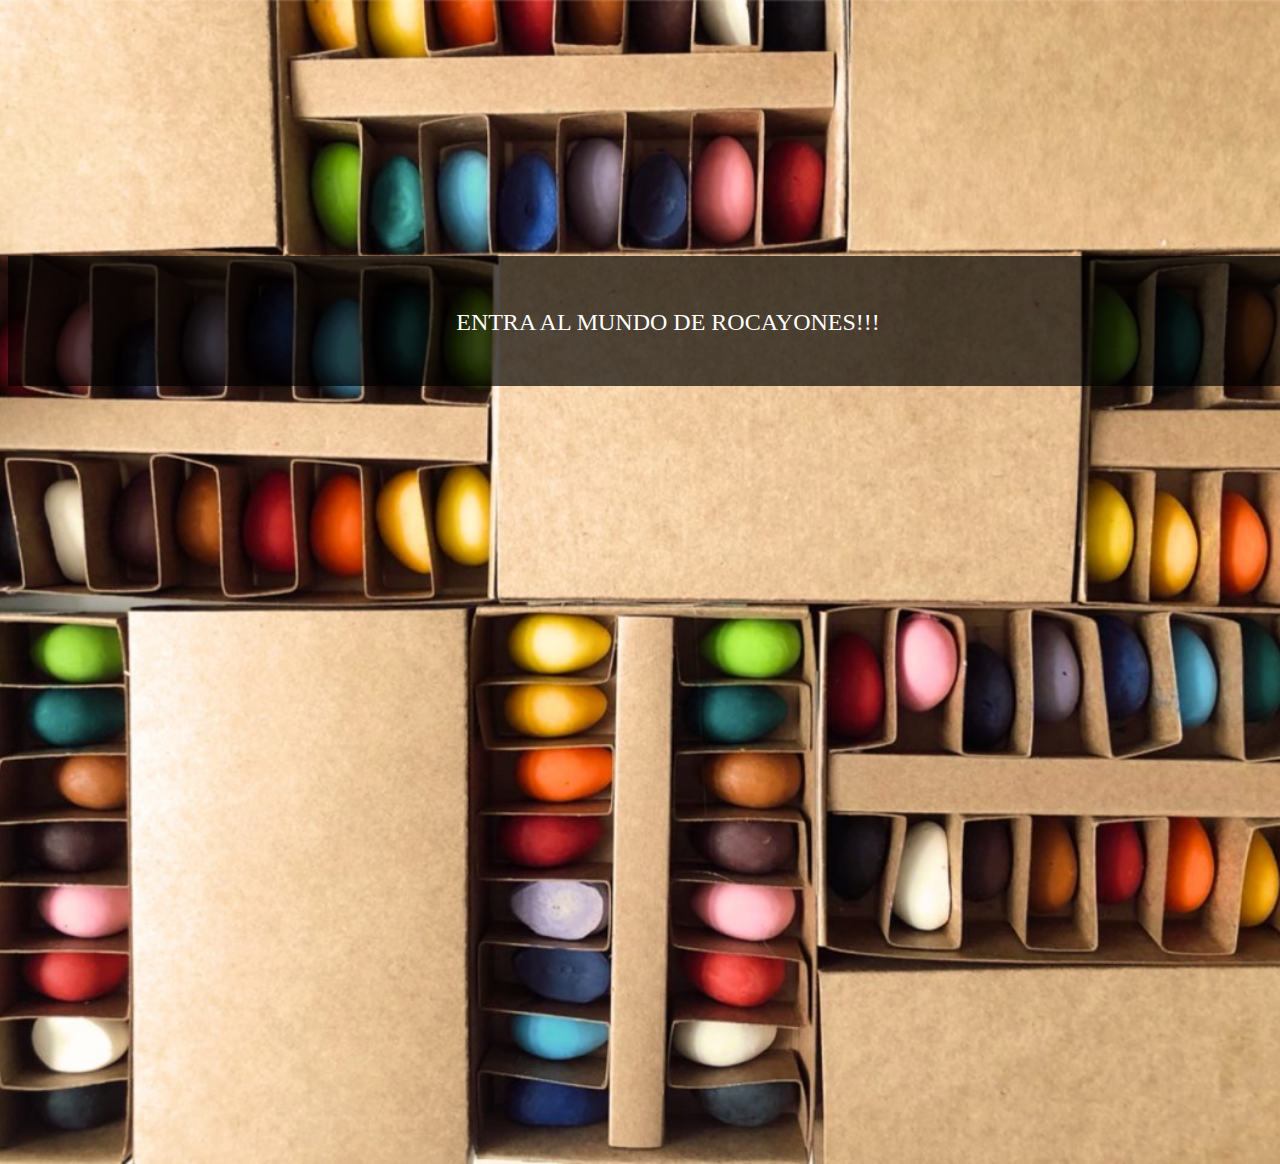
<file: index.html>
<!DOCTYPE html>
<html lang="es">

<head>
    <meta charset="UTF-8">
    <meta http-equiv="X-UA-Compatible" content="IE=edge">
    <meta name="viewport" content="width=device-width, initial-scale=1.0">
    <link rel="icon" type="image/x-icon" href="./ICON/ms-icon-310x310.png" />
    <meta name="description"
        content="Crayones Ecologicos de Cera de Soja, que ayuda a los niños a deasarrollar su agarre y su imaginacion, cuidando el planeta">


    <link href="https://cdn.jsdelivr.net/npm/bootstrap@5.0.0-beta3/dist/css/bootstrap.min.css" rel="stylesheet"
        integrity="sha384-eOJMYsd53ii+scO/bJGFsiCZc+5NDVN2yr8+0RDqr0Ql0h+rP48ckxlpbzKgwra6" crossorigin="anonymous">
    <script src="https://cdn.jsdelivr.net/npm/bootstrap@5.0.0-beta3/dist/js/bootstrap.bundle.min.js"
        integrity="sha384-JEW9xMcG8R+pH31jmWH6WWP0WintQrMb4s7ZOdauHnUtxwoG2vI5DkLtS3qm9Ekf" crossorigin="anonymous">
    </script>
    <script src="https://cdn.jsdelivr.net/npm/@popperjs/core@2.9.1/dist/umd/popper.min.js"
        integrity="sha384-SR1sx49pcuLnqZUnnPwx6FCym0wLsk5JZuNx2bPPENzswTNFaQU1RDvt3wT4gWFG" crossorigin="anonymous">
    </script>
    <script src="https://cdn.jsdelivr.net/npm/bootstrap@5.0.0-beta3/dist/js/bootstrap.min.js"
        integrity="sha384-j0CNLUeiqtyaRmlzUHCPZ+Gy5fQu0dQ6eZ/xAww941Ai1SxSY+0EQqNXNE6DZiVc" crossorigin="anonymous">
    </script>

    <title>Bienvenidos a Rocayones.com</title>
    <link rel="stylesheet" href="./sass/estilos.css">


</head>

<body class="bodyp">
    <div class="container">

    </div>
    <nav class="contenedorp">
        <ul>
            <li>
                <a class="btnp" href="./pages/inicio.html">ENTRA AL MUNDO DE ROCAYONES!!!</a>
            </li>


        </ul>
    </nav>





</body>

</html>
</file>
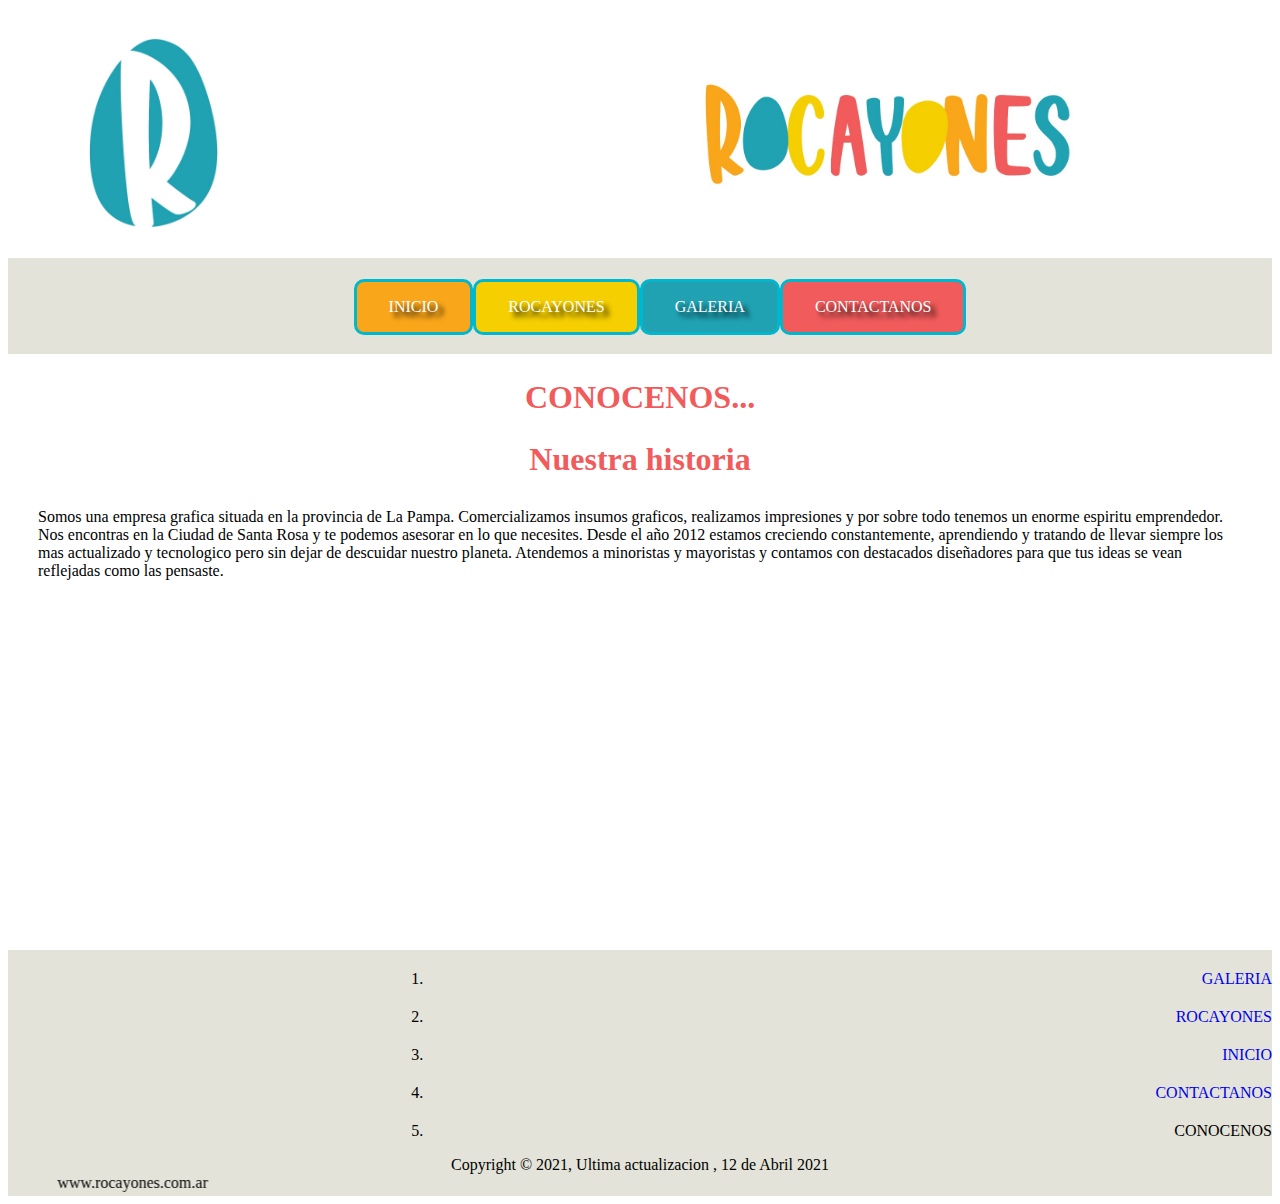
<file: pages/Conocenos.html>
<!DOCTYPE html>
<html lang="es">

<head>
    <meta charset="UTF-8">
    <meta http-equiv="X-UA-Compatible" content="IE=edge">
    <meta name="viewport" content="width=device-width, initial-scale=1.0">
    <link rel="icon" type="image/x-icon" href="../ICON/ms-icon-310x310.png" />
    <meta name="description"
        content="¿Queres saber quienes somos y como creamos los ROCAYONES?... Entra y te contamos-">
    <title>Rocayones-Empresa</title>
    <link rel="stylesheet" href="../sass/estilos.css">
    <link href="https://cdn.jsdelivr.net/npm/bootstrap@5.0.0-beta3/dist/css/bootstrap.min.css" rel="stylesheet"
        integrity="sha384-eOJMYsd53ii+scO/bJGFsiCZc+5NDVN2yr8+0RDqr0Ql0h+rP48ckxlpbzKgwra6" crossorigin="anonymous">
    <script src="https://cdn.jsdelivr.net/npm/bootstrap@5.0.0-beta3/dist/js/bootstrap.bundle.min.js"
        integrity="sha384-JEW9xMcG8R+pH31jmWH6WWP0WintQrMb4s7ZOdauHnUtxwoG2vI5DkLtS3qm9Ekf" crossorigin="anonymous">
    </script>
    <script src="https://cdn.jsdelivr.net/npm/@popperjs/core@2.9.1/dist/umd/popper.min.js"
        integrity="sha384-SR1sx49pcuLnqZUnnPwx6FCym0wLsk5JZuNx2bPPENzswTNFaQU1RDvt3wT4gWFG" crossorigin="anonymous">
    </script>
    <script src="https://cdn.jsdelivr.net/npm/bootstrap@5.0.0-beta3/dist/js/bootstrap.min.js"
        integrity="sha384-j0CNLUeiqtyaRmlzUHCPZ+Gy5fQu0dQ6eZ/xAww941Ai1SxSY+0EQqNXNE6DZiVc" crossorigin="anonymous">
    </script>
</head>

<body class="fondo">
    <header class="header">
        <div><img class="headiz" src="../Multimedia/logo1.jpeg" alt="Logo"></div>
        <div><img class=" headright" src="../Multimedia/logo2.jpeg" alt="Tipo"></div>


    </header>
    <section>
        <nav class="contenedor">
            <ul>
                <li>
                    <a class="btn1" href="inicio.html">Inicio</a>
                </li>

                <li>
                    <a class="btn2" href="Rocayones.html">Rocayones</a>
                </li>
                <li>
                    <a class="btn3" href="Galeria.html">Galeria</a>
                </li>
                <li>
                    <a class="btn4" href="Contactanos.html">Contactanos</a>
                </li>

            </ul>
        </nav>
    </section>
    <main>
        <section>

            <h1 class="conocenos">CONOCENOS...</h1>

            <h2 class="conocenos">Nuestra historia</h2>
            <p class="conocenos__contenido">
                Somos una empresa grafica situada en la provincia de La Pampa. Comercializamos insumos graficos,
                realizamos impresiones y por sobre todo tenemos un enorme espiritu emprendedor.
                Nos encontras en la Ciudad de Santa Rosa y te podemos asesorar en lo que necesites.
                Desde el año 2012 estamos creciendo constantemente, aprendiendo y tratando de llevar siempre los mas
                actualizado y tecnologico pero sin dejar de descuidar nuestro planeta.
                Atendemos a minoristas y mayoristas y contamos con destacados diseñadores para que tus ideas se vean
                reflejadas como las pensaste.
            </p>
            <div class="conocenos__video">
                <iframe width="560" height="315" src="https://www.youtube.com/embed/kEvokb2a7Vw"
                    title="YouTube video player" frameborder="0"
                    allow="accelerometer; autoplay; clipboard-write; encrypted-media; gyroscope; picture-in-picture"
                    allowfullscreen></iframe>
            </div>

        </section>
    </main>

    <footer>
        <div>
            <ol class="breadcrumb">
                <li class="breadcrumb-item"> <a href="./Galeria.html">GALERIA</a></li>
                <li class="breadcrumb-item"> <a href="./Rocayones.html">ROCAYONES</a></li>
                <li class="breadcrumb-item"> <a href="./inicio.html">INICIO</a></li>
                <li class="breadcrumb-item"> <a href="./Contactanos.html">CONTACTANOS</a></li>
                <li class="breadcrumb-item active" aria-current="page">CONOCENOS</li>

            </ol>
        </div>

        Copyright © 2021, Ultima actualizacion , 12 de Abril 2021
        <marquee behavior="alternate" direction="right">www.rocayones.com.ar</marquee>


    </footer>
</body>

</html>
</file>
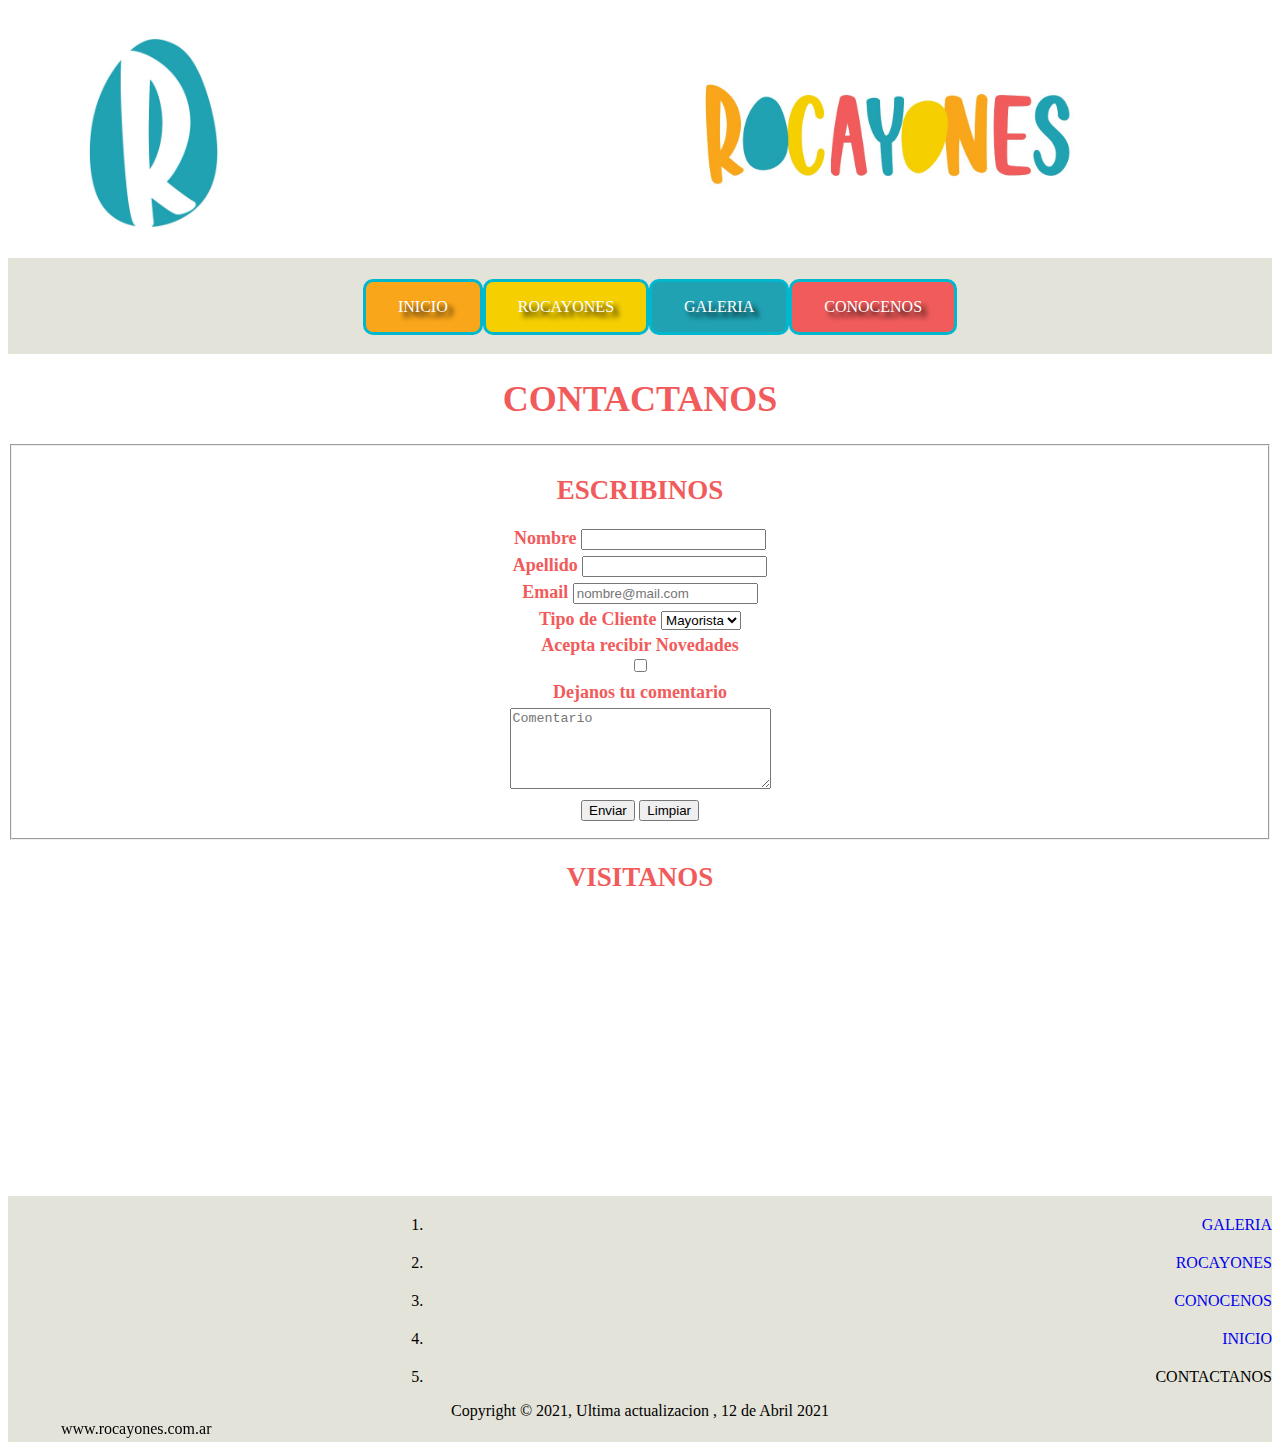
<file: pages/Contactanos.html>
<!DOCTYPE html>
<html lang="es">

<head>
    <meta charset="UTF-8">
    <meta http-equiv="X-UA-Compatible" content="IE=edge">
    <meta name="viewport" content="width=device-width, initial-scale=1.0">
    <meta name="description"
        content="Escribinos o acercate a nuestro local. Sumate tambien a nuesta Mailing List y recibi nuestras novedades">
    <title>ROCAYONES.com.ar/contacto</title>
    <link rel="stylesheet" href="../sass/estilos.css">
        <link rel="icon" type="image/x-icon" href="../ICON/ms-icon-310x310.png" />
    <link href="https://cdn.jsdelivr.net/npm/bootstrap@5.0.0-beta3/dist/css/bootstrap.min.css" rel="stylesheet"
        integrity="sha384-eOJMYsd53ii+scO/bJGFsiCZc+5NDVN2yr8+0RDqr0Ql0h+rP48ckxlpbzKgwra6" crossorigin="anonymous">
    <script src="https://cdn.jsdelivr.net/npm/bootstrap@5.0.0-beta3/dist/js/bootstrap.bundle.min.js"
        integrity="sha384-JEW9xMcG8R+pH31jmWH6WWP0WintQrMb4s7ZOdauHnUtxwoG2vI5DkLtS3qm9Ekf" crossorigin="anonymous">
    </script>
    <script src="https://cdn.jsdelivr.net/npm/@popperjs/core@2.9.1/dist/umd/popper.min.js"
        integrity="sha384-SR1sx49pcuLnqZUnnPwx6FCym0wLsk5JZuNx2bPPENzswTNFaQU1RDvt3wT4gWFG" crossorigin="anonymous">
    </script>
    <script src="https://cdn.jsdelivr.net/npm/bootstrap@5.0.0-beta3/dist/js/bootstrap.min.js"
        integrity="sha384-j0CNLUeiqtyaRmlzUHCPZ+Gy5fQu0dQ6eZ/xAww941Ai1SxSY+0EQqNXNE6DZiVc" crossorigin="anonymous">
    </script>

</head>

<body class="fondo">
    <header class="header">
        <div><img class="headiz" src="../Multimedia/logo1.jpeg" alt="Logo"></div>
        <div><img class=" headright" src="../Multimedia/logo2.jpeg" alt="Tipo"></div>

    </header>
    <section>
        <nav class="contenedor">
            <ul>
                <li>
                    <a class="btn1" href="inicio.html">Inicio</a>
                </li>

                <li>
                    <a class="btn2" href="Rocayones.html">Rocayones</a>
                </li>
                <li>
                    <a class="btn3" href="Galeria.html">Galeria</a>
                </li>
                <li>
                    <a class="btn4" href="Conocenos.html">Conocenos</a>

                </li>

            </ul>

        </nav>
    </section>
    <main class="Cont1">

        <h1>CONTACTANOS</h1>


        <form>
            <fieldset class="contenedor2">
                <h2>ESCRIBINOS</h2>

                <p>
                    <strong>
                        <label for="Nombre">Nombre</label>
                    </strong>
                    <input type="text" name="Nombre">
                </p>
                <p>
                    <strong>
                        <label for="Apellido">Apellido</label>
                    </strong>

                    <input type="text" name="Apellido"></p>
                <p>
                    <strong>
                        <label for="Email">Email</label>
                    </strong>

                    <input type="email" name="Email" placeholder="nombre@mail.com" id="">
                </p>

                <p>
                    <strong>
                        <label>Tipo de Cliente</label>
                    </strong>

                    <select name="Tipo de Cliente">
                        <option value="M">Mayorista</option>
                        <option value="Mi">Minorista</option>
                        <option value="O">Otro</option>
                    </select>
                </p>

                <p>
                    <strong>
                        <div>Acepta recibir Novedades</div>
                    </strong>

                    <input type="checkbox" name="Acepta" value="1">
                </p>

                <p>
                    <strong>
                        Dejanos tu comentario
                    </strong>
                </p>
                <textarea name="textarea" cols="30" rows="5" placeholder="Comentario"></textarea>

                </p>
                <p>
                    <input type="submit" value="Enviar">
                    <input type="reset" value="Limpiar">
                </p>
            </fieldset>
            <p>
                <h2>VISITANOS</h2>
                <br>

                <iframe
                    src="https://www.google.com/maps/embed?pb=!1m18!1m12!1m3!1d3202.412080435525!2d-64.28430798553306!3d-36.616466379986875!2m3!1f0!2f0!3f0!3m2!1i1024!2i768!4f13.1!3m3!1m2!1s0x95c2cda5be0434c9%3A0x470e49f93b744012!2sFormosa%2020%2C%20L6302%20Santa%20Rosa%2C%20La%20Pampa!5e0!3m2!1ses-419!2sar!4v1618352875621!5m2!1ses-419!2sar"
                    width="450  " height="250" style="border:0;" allowfullscreen="" loading="lazy"></iframe>

            </p>
            </fieldset>
        </form>

    </main>

    <footer>
        <div>
            <ol class="breadcrumb">
                <li class="breadcrumb-item"> <a href="./Galeria.html">GALERIA</a></li>
                <li class="breadcrumb-item"> <a href="./Rocayones.html">ROCAYONES</a></li>
                <li class="breadcrumb-item"> <a href="./Conocenos.html">CONOCENOS</a></li>
                <li class="breadcrumb-item"> <a href="./inicio.html">INICIO</a></li>
                <li class="breadcrumb-item active" aria-current="page">CONTACTANOS</li>

            </ol>
        </div>

        Copyright © 2021, Ultima actualizacion , 12 de Abril 2021
        <marquee behavior="alternate" direction="right">www.rocayones.com.ar</marquee>
        </div>
    </footer>
</body>

</html>
</file>
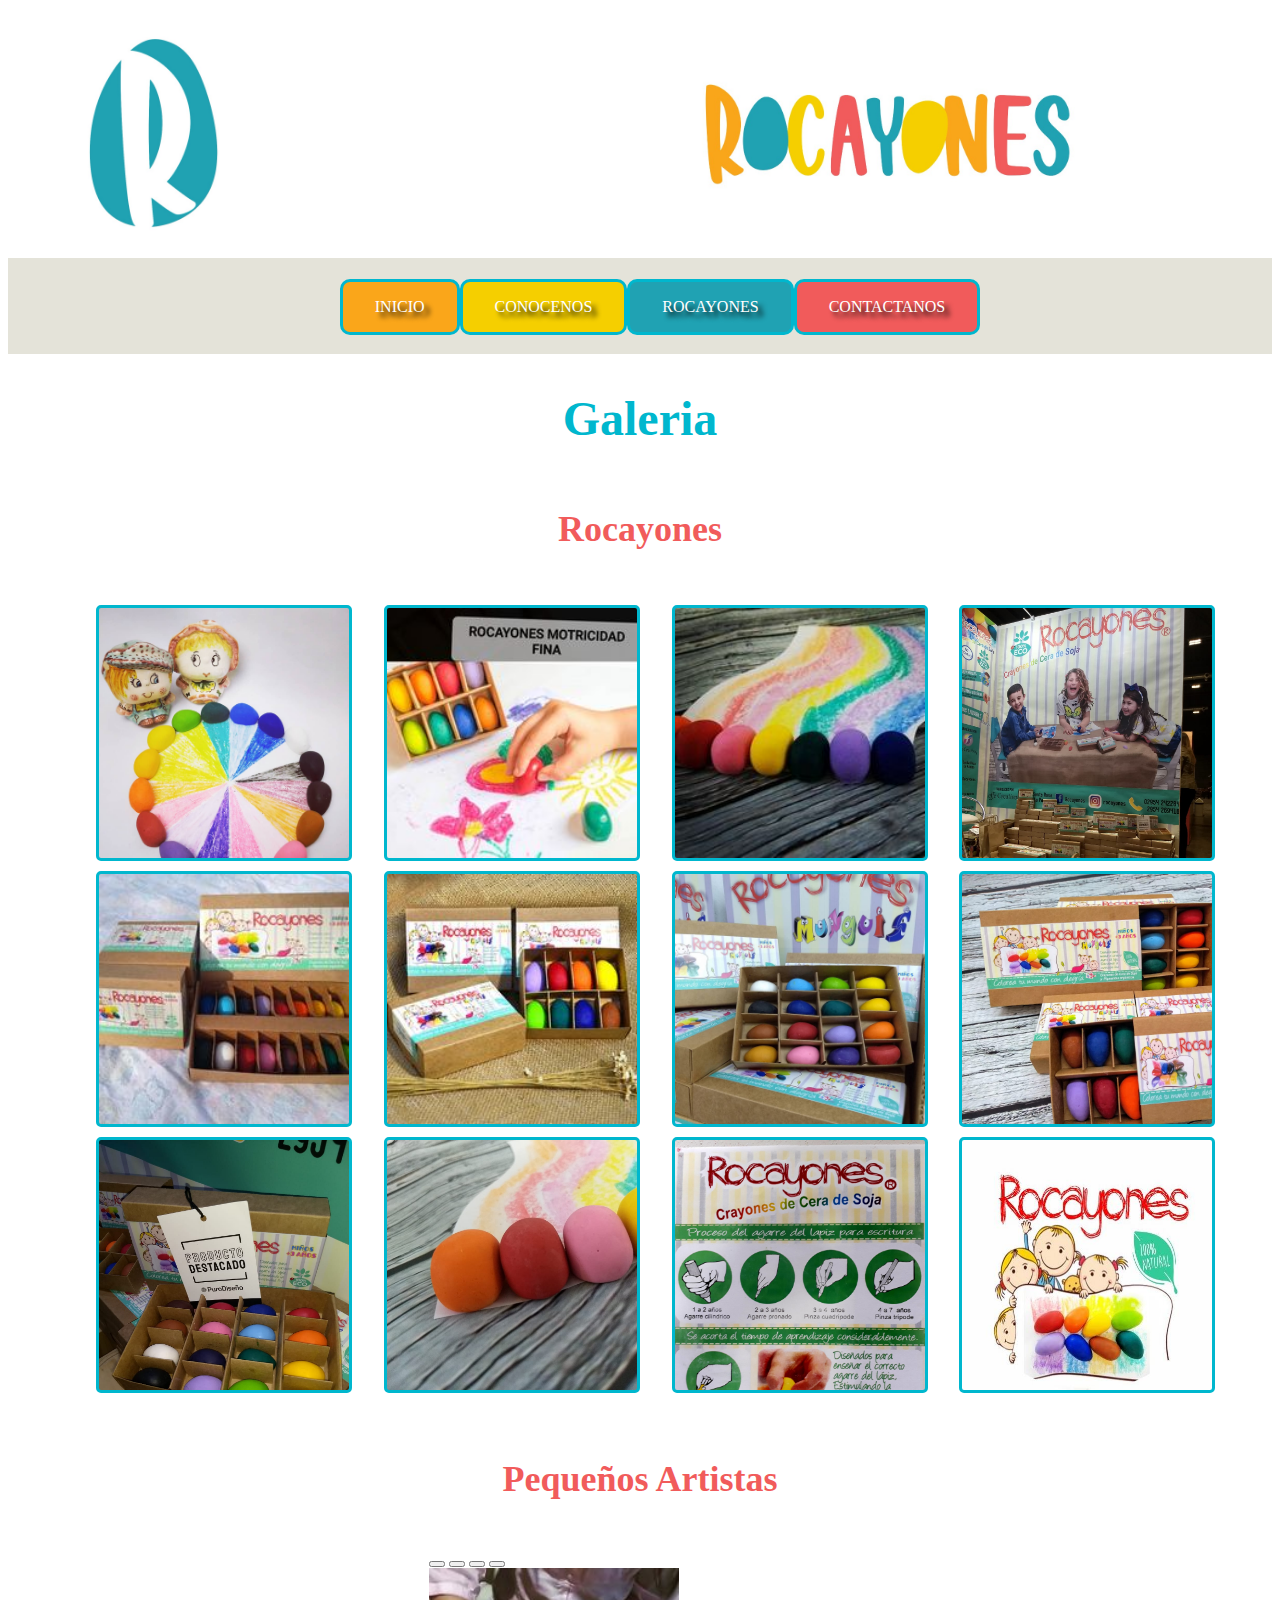
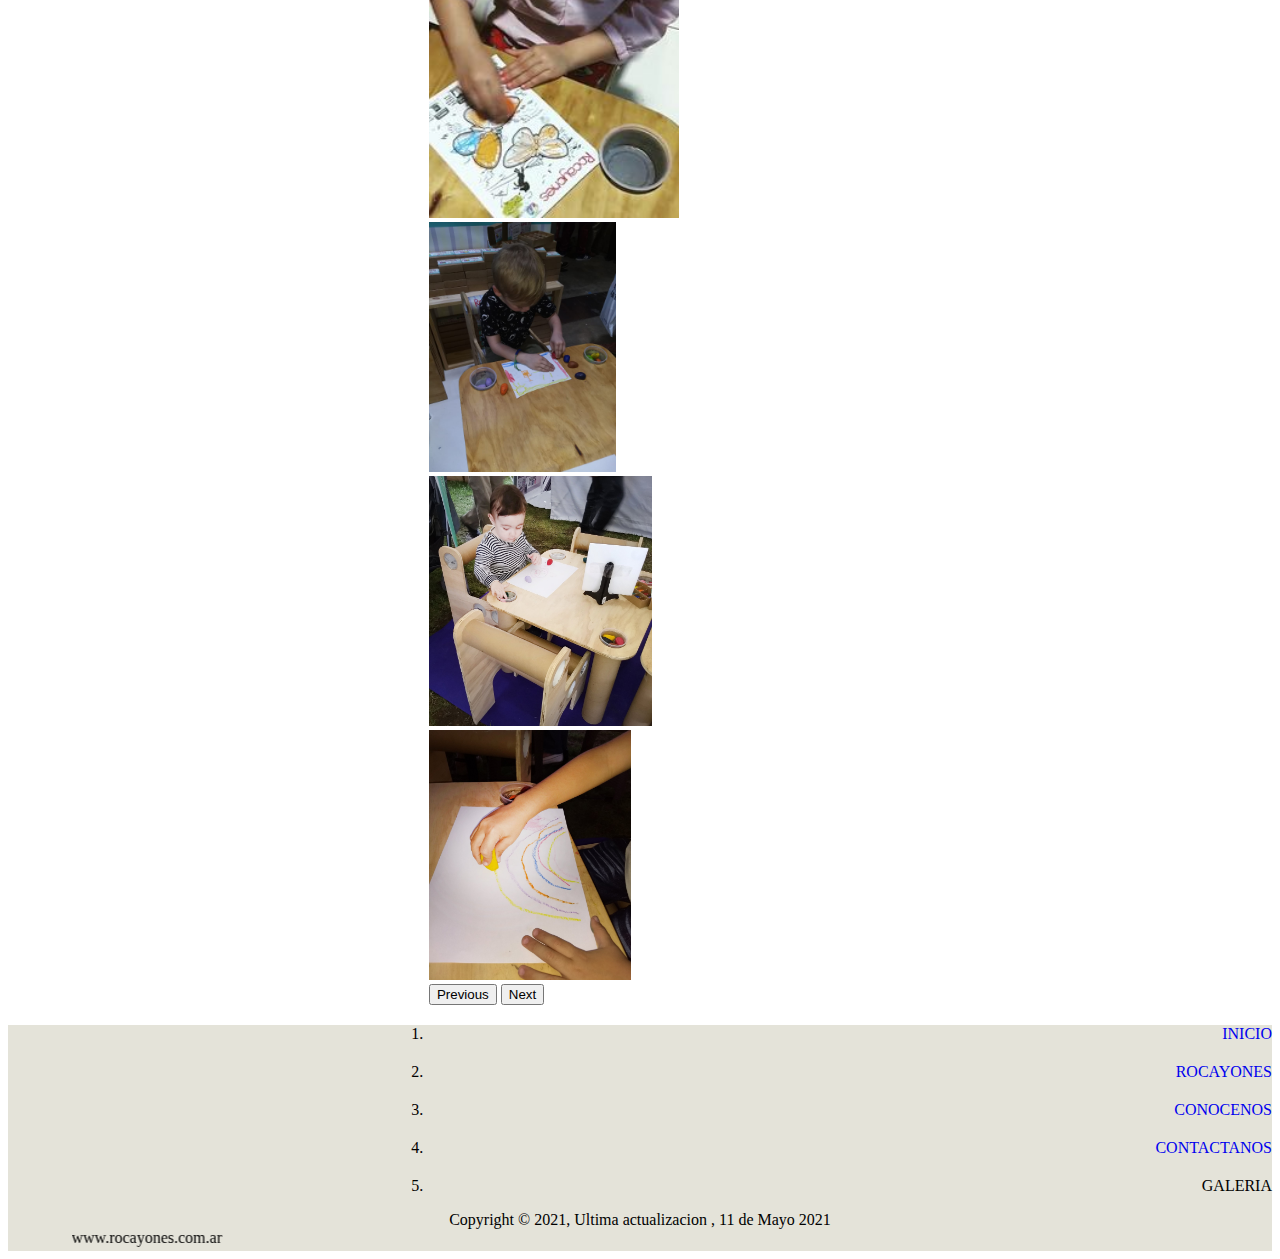
<file: pages/Galeria.html>
<!DOCTYPE html>
<html lang="es">

<head>
    <meta charset="UTF-8">
    <meta http-equiv="X-UA-Compatible" content="IE=edge">
    <meta name="viewport" content="width=device-width, initial-scale=1.0">
    <link rel="icon" type="image/x-icon" href="../ICON/ms-icon-310x310.png" />
    <meta name="description"
        content="Mira las creaciones de nuestros pequeños artistas e imagenes de nuestras presentaciones en ferias y convenciones.">
    <title>Galeria De imagenes</title>
    <link rel="stylesheet" href="../sass/estilos.css">


</head>

<body>
    <header class="header">
        <div><img class="headiz" src="../Multimedia/logo1.jpeg" alt="Logo"></div>
        <div><img class="headright" src="../Multimedia/logo2.jpeg" alt="Tipo"></div>

    </header>
    <section>
        <nav class="contenedor">
            <ul>
                <li>
                    <a class="btn1" href="inicio.html">Inicio</a>
                </li>
                <li>
                    <a class="btn2" href="Conocenos.html">Conocenos</a>
                </li>
                <li>
                    <a class="btn3" href="Rocayones.html">Rocayones</a>
                </li>
                <li>
                    <a class="btn4" href="Contactanos.html">Contactanos</a>
                </li>
            </ul>

        </nav>
    </section>
    <main>
        <section class="gal">
            <h1 class="gal__gal1">Galeria</h1>
            <h2>Rocayones</h2>
            <div class="gal__grid">
                <div class="item ig1" id="item1"></div>
                <div class="item ig2" id="item2"></div>
                <div class="item ig3" id="item3"></div>
                <div class="item ig4" id="item4"></div>
                <div class="item ig5" id="item5"></div>
                <div class="item ig6" id="item6"></div>
                <div class="item ig7" id="item7"></div>
                <div class="item ig8" id="item8"></div>
                <div class="item ig9" id="item9"></div>
                <div class="item ig10" id="item10"></div>
                <div class="item ig11" id="item11"></div>
                <div class="item ig12" id="item12"></div>
            </div>

            <h2>Pequeños Artistas</h2>
        </section>


        <div class="conteiner">
            <div class="row">
                <div class="col-sm-12">

                    <div id="carouselitems" class="carousel slide" data-bs-ride="carousel">
                        <div class="carousel-indicators">
                            <button type="button" data-bs-target="#carouselitems" data-bs-slide-to="0" class="active"
                                aria-current="true" aria-label="Slide 1"></button>
                            <button type="button" data-bs-target="#carouselitems" data-bs-slide-to="1"
                                aria-label="Slide 2"></button>
                            <button type="button" data-bs-target="#carouselitems" data-bs-slide-to="2"
                                aria-label="Slide 3"></button>
                            <button type="button" data-bs-target="#carouselitems" data-bs-slide-to="3"
                                aria-label="Slide 4"></button>
                        </div>
                        <div class="carousel-inner">
                            <div class="carousel-item active">
                                <img src="../Multimedia/artistas5.jpg" class="d-block w-100" alt="..." width="500"
                                    height="500">
                            </div>
                            <div class="carousel-item">
                                <img src="../Multimedia/artistas3.jpg" class="d-block w-100" alt="..." width="400"
                                    height="400">
                            </div>
                            <div class="carousel-item">
                                <img src="../Multimedia/artistas2.jpg" class="d-block w-100" alt="..." width="400"
                                    height="400">

                            </div>
                            <div class="carousel-item">
                                <img src="../Multimedia/artistas 4.jpg" class="d-block w-100" alt="..." width="400"
                                    height="400">
                            </div>
                        </div>
                        <button class="carousel-control-prev" type="button" data-bs-target="#carouselitems"
                            data-bs-slide="prev">
                            <span class="carousel-control-prev-icon" aria-hidden="true"></span>
                            <span class="visually-hidden">Previous</span>
                        </button>
                        <button class="carousel-control-next" type="button" data-bs-target="#carouselitems"
                            data-bs-slide="next">
                            <span class="carousel-control-next-icon" aria-hidden="true"></span>
                            <span class="visually-hidden">Next</span>
                        </button>
                    </div>
                </div>
            </div>
        </div>
        </section>

    </main>
    <footer>
        <div>
            <ol class="breadcrumb">
                <li class="breadcrumb-item"> <a href="./inicio.html">INICIO</a></li>
                <li class="breadcrumb-item"> <a href="../pages/Rocayones.html">ROCAYONES</a></li>
                <li class="breadcrumb-item"> <a href="../pages/Conocenos.html">CONOCENOS</a></li>
                <li class="breadcrumb-item"> <a href="../pages/Contactanos.html">CONTACTANOS</a></li>
                <li class="breadcrumb-item active" aria-current="page">GALERIA</li>

            </ol>
        </div>

        Copyright © 2021, Ultima actualizacion , 11 de Mayo 2021
        <marquee behavior="alternate" direction="right">www.rocayones.com.ar</marquee>

    </footer>

    <link href="https://cdn.jsdelivr.net/npm/bootstrap@5.0.0-beta3/dist/css/bootstrap.min.css" rel="stylesheet"
        integrity="sha384-eOJMYsd53ii+scO/bJGFsiCZc+5NDVN2yr8+0RDqr0Ql0h+rP48ckxlpbzKgwra6" crossorigin="anonymous">
    <script src="https://cdn.jsdelivr.net/npm/bootstrap@5.0.0-beta3/dist/js/bootstrap.bundle.min.js"
        integrity="sha384-JEW9xMcG8R+pH31jmWH6WWP0WintQrMb4s7ZOdauHnUtxwoG2vI5DkLtS3qm9Ekf" crossorigin="anonymous">
    </script>
    <script src="https://cdn.jsdelivr.net/npm/@popperjs/core@2.9.1/dist/umd/popper.min.js"
        integrity="sha384-SR1sx49pcuLnqZUnnPwx6FCym0wLsk5JZuNx2bPPENzswTNFaQU1RDvt3wT4gWFG" crossorigin="anonymous">
    </script>
    <script src="https://cdn.jsdelivr.net/npm/bootstrap@5.0.0-beta3/dist/js/bootstrap.min.js"
        integrity="sha384-j0CNLUeiqtyaRmlzUHCPZ+Gy5fQu0dQ6eZ/xAww941Ai1SxSY+0EQqNXNE6DZiVc" crossorigin="anonymous">
    </script>
</body>

</html>
</file>
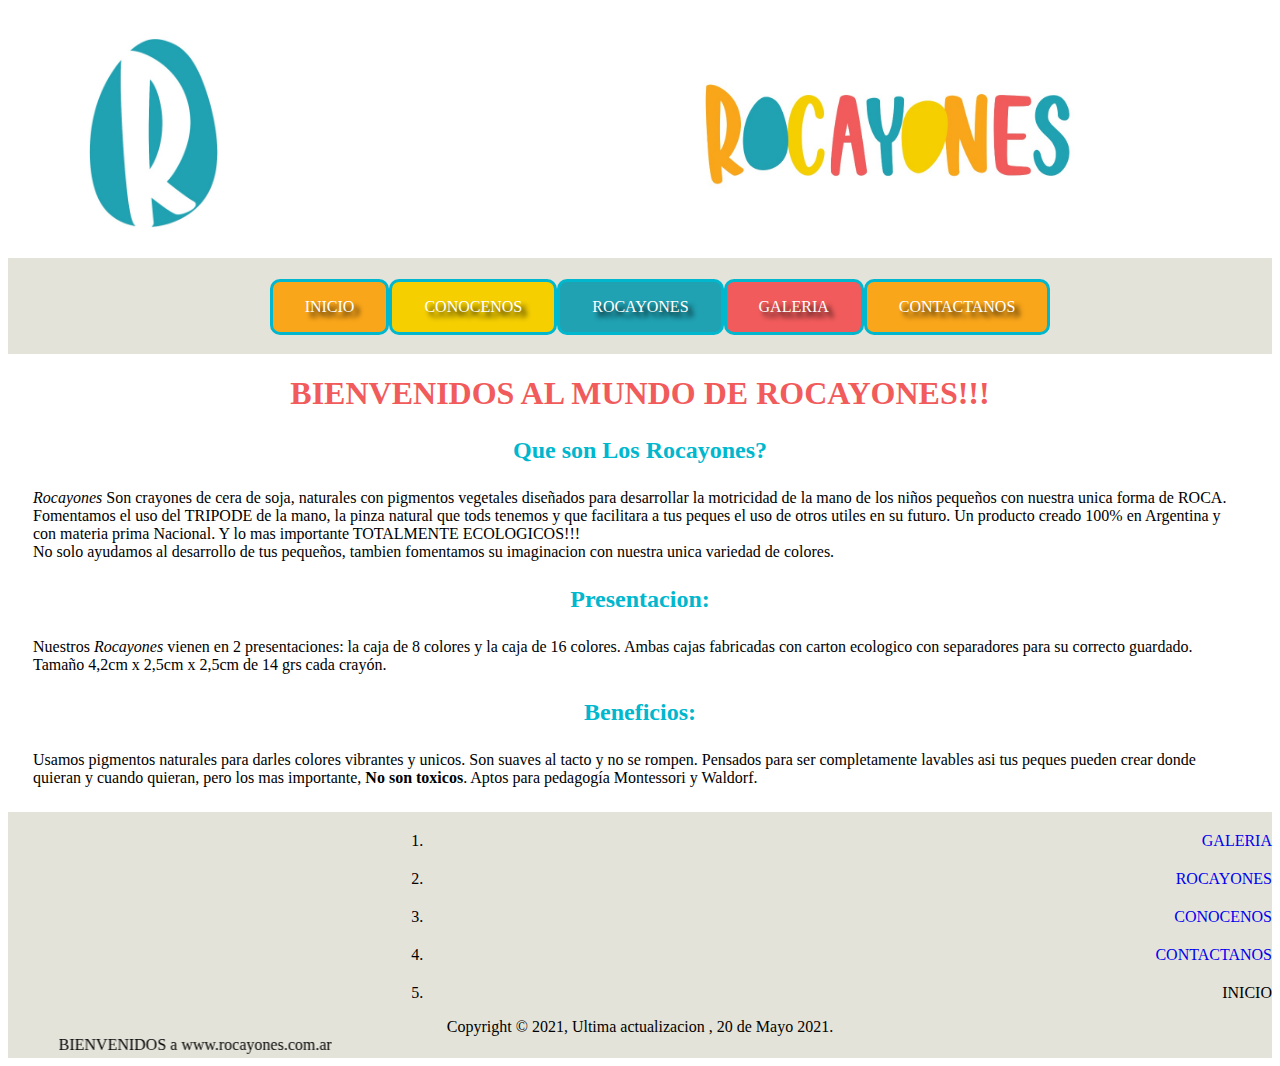
<file: pages/inicio.html>
<!DOCTYPE html>
<html lang="es">

<head>
    <meta charset="UTF-8">
    <meta http-equiv="X-UA-Compatible" content="IE=edge">
    <meta name="viewport" content="width=device-width, initial-scale=1.0">
    <link rel="icon" type="image/x-icon" href="../ICON/ms-icon-310x310.png" />
    <meta name="description"
        content="Crayones Ecologicos de Cera de Soja, que ayuda a los niños a deasarrollar su agarre y su imaginacion, cuidando el planeta">
    <meta name="description"
        content=" Crayones, Ecologicos, utiles escolares, desarrollo del niño, manualidades, cera de soja, articulos de libreria, juguetes, jugueterias">

    <title>Rocayones-Crayones Ecologico</title>
    <link rel="stylesheet" href="../sass/estilos.css">

    <link href="https://cdn.jsdelivr.net/npm/bootstrap@5.0.0-beta3/dist/css/bootstrap.min.css" rel="stylesheet"
        integrity="sha384-eOJMYsd53ii+scO/bJGFsiCZc+5NDVN2yr8+0RDqr0Ql0h+rP48ckxlpbzKgwra6" crossorigin="anonymous">
    <script src="https://cdn.jsdelivr.net/npm/bootstrap@5.0.0-beta3/dist/js/bootstrap.bundle.min.js"
        integrity="sha384-JEW9xMcG8R+pH31jmWH6WWP0WintQrMb4s7ZOdauHnUtxwoG2vI5DkLtS3qm9Ekf" crossorigin="anonymous">
    </script>
    <script src="https://cdn.jsdelivr.net/npm/@popperjs/core@2.9.1/dist/umd/popper.min.js"
        integrity="sha384-SR1sx49pcuLnqZUnnPwx6FCym0wLsk5JZuNx2bPPENzswTNFaQU1RDvt3wT4gWFG" crossorigin="anonymous">
    </script>
    <script src="https://cdn.jsdelivr.net/npm/bootstrap@5.0.0-beta3/dist/js/bootstrap.min.js"
        integrity="sha384-j0CNLUeiqtyaRmlzUHCPZ+Gy5fQu0dQ6eZ/xAww941Ai1SxSY+0EQqNXNE6DZiVc" crossorigin="anonymous">
    </script>



</head>

<body class="fondo">
    <header class="header">
        <div><img class="headiz" src="../Multimedia/logo1.jpeg" alt="Logo"></div>
        <div><img class=" headright" src="../Multimedia/logo2.jpeg" alt="Tipo"></div>
    </header>
    <section>
        <nav class="contenedor">
            <ul>
                <li>
                    <a class="btn1" href="../pages/inicio.html">inicio</a>
                </li>
                <li>
                    <a class="btn2" href="../pages/Conocenos.html">Conocenos</a>
                </li>
                <li>
                    <a class="btn3" href="../pages/Rocayones.html">Rocayones</a>
                </li>
                <li>
                    <a class="btn4" href="../pages/Galeria.html">Galeria</a>
                </li>
                <li>
                    <a class="btn5" href="../pages/Contactanos.html">Contactanos</a>
                </li>

            </ul>

        </nav>
    </section>
    <section>

        <main>

            <h1 class="inicio">BIENVENIDOS AL MUNDO DE ROCAYONES!!!</h1>

            <h2 class="inicio__secciones">Que son Los Rocayones?</h2>
            <p class="inicio__secciones__contenido">
                <em>Rocayones</em> Son crayones de cera de soja, naturales con pigmentos vegetales diseñados para
                desarrollar la motricidad de la mano de los niños pequeños con nuestra unica forma de ROCA. Fomentamos
                el uso del
                TRIPODE de la mano, la pinza natural que tods tenemos y que facilitara a tus peques el uso de otros
                utiles en su futuro.
                Un producto creado 100% en
                Argentina y con materia prima Nacional.
                Y lo mas importante TOTALMENTE ECOLOGICOS!!!

                <br>
                No solo ayudamos al desarrollo de tus pequeños, tambien fomentamos su imaginacion con nuestra
                unica variedad de colores. </p>

            <h2 class="inicio__secciones">Presentacion:</h2>
            <p class="inicio__secciones__contenido">Nuestros <em>Rocayones</em> vienen en 2 presentaciones: la caja de 8
                colores y la caja de 16 colores. Ambas cajas fabricadas con carton ecologico con separadores para su
                correcto guardado.
                Tamaño 4,2cm x 2,5cm x 2,5cm de 14 grs cada crayón.



            </p>
            <h2 class="inicio__secciones">Beneficios:</h2>

            <p class="inicio__secciones__contenido">
                Usamos pigmentos naturales para darles colores vibrantes y unicos.
                Son suaves al tacto y no se rompen.
                Pensados para ser completamente lavables asi tus peques pueden crear donde quieran y cuando quieran,
                pero los mas importante, <strong>No son toxicos</strong>.
                Aptos para pedagogía Montessori y Waldorf.

            </p>


        </main>
    </section>

    <footer>
        <div>
            <ol class="breadcrumb">
                <li class="breadcrumb-item"> <a href="../pages/Galeria.html">GALERIA</a></li>
                <li class="breadcrumb-item"> <a href="../pages/Rocayones.html">ROCAYONES</a></li>
                <li class="breadcrumb-item"> <a href="../pages/Conocenos.html">CONOCENOS</a></li>
                <li class="breadcrumb-item"> <a href="../pages/Contactanos.html">CONTACTANOS</a></li>
                <li class="breadcrumb-item active" aria-current="page">INICIO</li>

            </ol>
        </div>

        Copyright © 2021, Ultima actualizacion , 20 de Mayo 2021.
        <marquee behavior="alternate" direction="right">BIENVENIDOS a www.rocayones.com.ar</marquee>
    </footer>





</body>

</html>
</file>
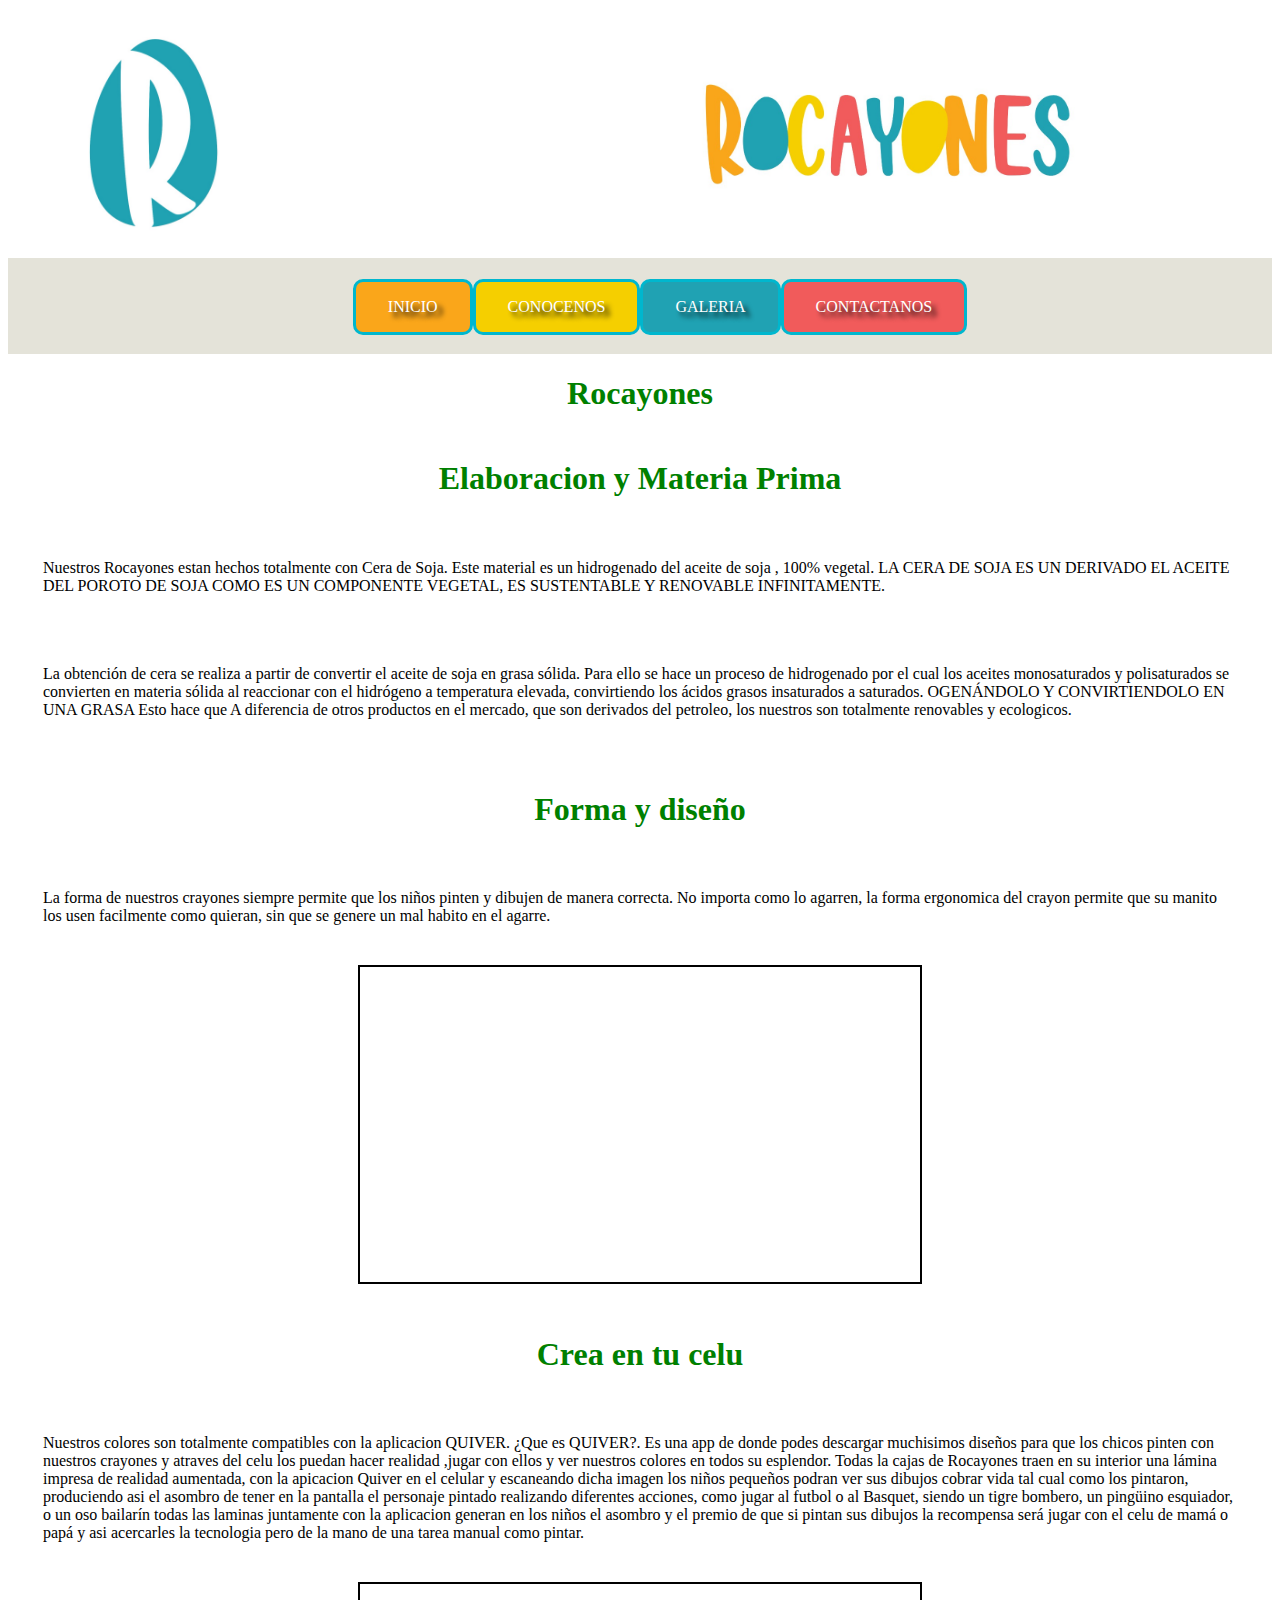
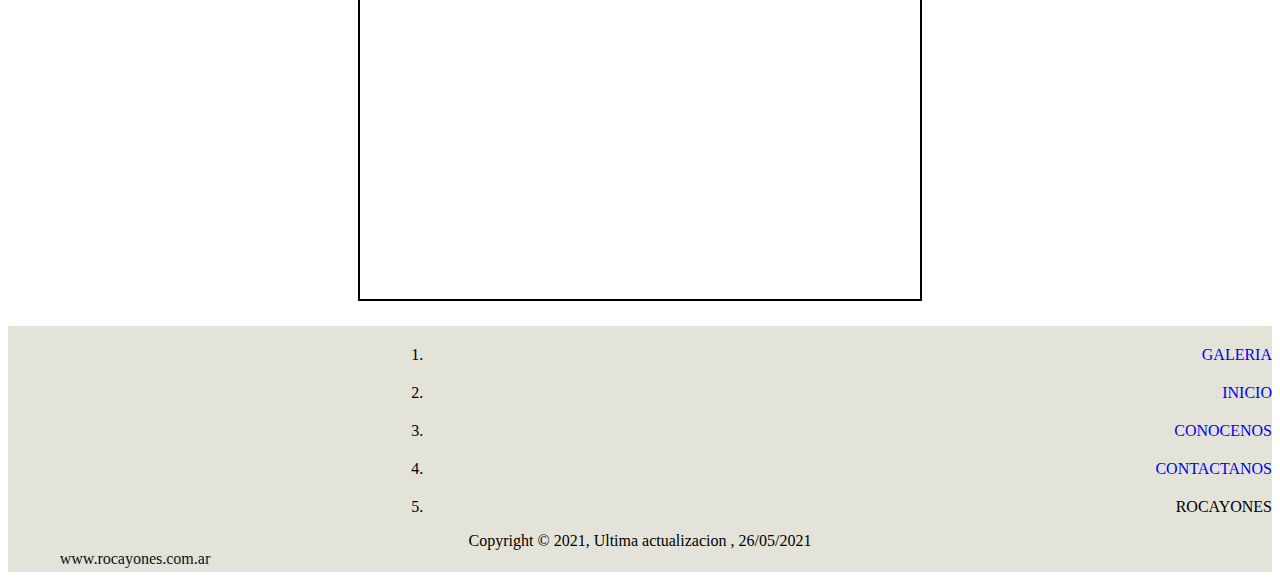
<file: pages/Rocayones.html>
<!DOCTYPE html>
<html lang="es">

<head class="fondo">
    <meta charset="UTF-8">
    <meta http-equiv="X-UA-Compatible" content="IE=edge">
    <meta name="viewport" content="width=device-width, initial-scale=1.0">
    <link rel="icon" type="image/x-icon" href="../ICON/ms-icon-310x310.png" />
    <title>Rocayones/producto</title>
    <meta name="description"
        content="Te mostramos porque Nuestros crayones cuidan el planeta, como ayudan al desarrollo de tu niños y como hacer que sus creaciones se hagan realidad desde un celular">
    <meta name="description"
        content=" Crayones, Ecologicos, utiles escolares, desarrollo del niño, manualidades, cera de soja, articulos de libreria, juguetes, jugueterias, realidad aumentada">

    <title>Rocayones-Crayones Ecologico</title>
    <link rel="stylesheet" href="../sass/estilos.css">
    <link href="https://cdn.jsdelivr.net/npm/bootstrap@5.0.0-beta3/dist/css/bootstrap.min.css" rel="stylesheet"
        integrity="sha384-eOJMYsd53ii+scO/bJGFsiCZc+5NDVN2yr8+0RDqr0Ql0h+rP48ckxlpbzKgwra6" crossorigin="anonymous">
    <script src="https://cdn.jsdelivr.net/npm/bootstrap@5.0.0-beta3/dist/js/bootstrap.bundle.min.js"
        integrity="sha384-JEW9xMcG8R+pH31jmWH6WWP0WintQrMb4s7ZOdauHnUtxwoG2vI5DkLtS3qm9Ekf" crossorigin="anonymous">
    </script>
    <script src="https://cdn.jsdelivr.net/npm/@popperjs/core@2.9.1/dist/umd/popper.min.js"
        integrity="sha384-SR1sx49pcuLnqZUnnPwx6FCym0wLsk5JZuNx2bPPENzswTNFaQU1RDvt3wT4gWFG" crossorigin="anonymous">
    </script>
    <script src="https://cdn.jsdelivr.net/npm/bootstrap@5.0.0-beta3/dist/js/bootstrap.min.js"
        integrity="sha384-j0CNLUeiqtyaRmlzUHCPZ+Gy5fQu0dQ6eZ/xAww941Ai1SxSY+0EQqNXNE6DZiVc" crossorigin="anonymous">
    </script>
</head>

<body class="fondo">
    <header class="header">
        <div><img class="headiz" src="../Multimedia/logo1.jpeg" alt="Logo"></div>
        <div><img class=" headright" src="../Multimedia/logo2.jpeg" alt="Tipo"></div>

    </header>
    <section>
        <nav class="contenedor">
            <ul>
                <li>
                    <a class="btn1" href="./inicio.html">Inicio</a>
                </li>
                <li>
                    <a class="btn2" href="./Conocenos.html">Conocenos</a>
                </li>
                <li>
                    <a class="btn3" href="./Galeria.html">Galeria</a>
                </li>
                <li>
                    <a class="btn4" href="./Contactanos.html">Contactanos</a>
                </li>
            </ul>

        </nav>
    </section>
    <main>
        <section class="roc">
            <h1 class="roc__roc1">Rocayones</h1>


            <h2 class="roc__roc2">Elaboracion y Materia Prima</h2>

            <p class="roc__roc2__p--color">Nuestros Rocayones estan hechos totalmente con Cera de Soja. Este material es
                un hidrogenado del aceite de soja , 100% vegetal. LA CERA DE SOJA ES UN DERIVADO EL ACEITE DEL POROTO DE
                SOJA
                COMO ES UN COMPONENTE VEGETAL, ES SUSTENTABLE
                Y RENOVABLE INFINITAMENTE.</p>
            <p class="roc__roc2__p--color"> La obtención de cera se realiza a partir de convertir el aceite de soja en
                grasa sólida.
                Para ello se hace un proceso de hidrogenado por el cual los aceites
                monosaturados y polisaturados se convierten en materia sólida al
                reaccionar con el hidrógeno a temperatura elevada, convirtiendo los
                ácidos grasos insaturados a saturados. OGENÁNDOLO Y
                CONVIRTIENDOLO EN UNA GRASA Esto hace que A diferencia de otros productos en el
                mercado, que son derivados del petroleo, los nuestros son totalmente renovables y ecologicos.</p>

            </p>
            <h2 class="roc__roc2">Forma y diseño</h2>
            <p class="roc__roc2__p--color">La forma de nuestros crayones siempre permite que los niños pinten y dibujen
                de manera correcta. No importa como lo agarren, la forma ergonomica del crayon permite que su manito los
                usen facilmente como quieran, sin que se genere un mal habito en el agarre.
            </p>
            <div>
                <iframe class="roc__video" width="560" height="315" src="https://www.youtube.com/embed/RXVn5KJidEw"
                    title="YouTube video player" frameborder="0"
                    allow="accelerometer; autoplay; clipboard-write; encrypted-media; gyroscope; picture-in-picture"
                    allowfullscreen></iframe>
            </div>


            <h2 class="roc__roc2">Crea en tu celu</h2>
            <p class="roc__roc2__p--color">Nuestros colores son totalmente compatibles con la aplicacion QUIVER. ¿Que es
                QUIVER?. Es una app de donde podes descargar muchisimos diseños para que los chicos pinten con nuestros
                crayones y atraves del celu los puedan hacer realidad ,jugar con ellos y ver nuestros colores en todos
                su esplendor.
                Todas la cajas de Rocayones traen en su interior una lámina impresa de
                realidad aumentada, con la apicacion Quiver en el celular y
                escaneando dicha imagen los niños pequeños podran ver sus dibujos
                cobrar vida tal cual como los pintaron, produciendo asi el asombro de
                tener en la pantalla el personaje pintado realizando diferentes
                acciones, como jugar al futbol o al Basquet, siendo un tigre bombero,
                un pingüino esquiador, o un oso bailarín todas las laminas juntamente
                con la aplicacion generan en los niños el asombro y el premio de que si
                pintan sus dibujos la recompensa será jugar con el celu de mamá o
                papá y asi acercarles la tecnologia pero de la mano de una tarea
                manual como pintar.</p>
            <div>
                <iframe class="roc__video" width="560" height="315" src="https://www.youtube.com/embed/XQ8AqQANRkI"
                    title="YouTube video player" frameborder="0"
                    allow="accelerometer; autoplay; clipboard-write; encrypted-media; gyroscope; picture-in-picture"
                    allowfullscreen></iframe>
            </div>
        </section>


    </main>
    <footer>
        <div>
            <ol class="breadcrumb">
                <li class="breadcrumb-item"> <a href="./Galeria.html">GALERIA</a></li>
                <li class="breadcrumb-item"> <a href="./inicio.html">INICIO</a></li>
                <li class="breadcrumb-item"> <a href="./Conocenos.html">CONOCENOS</a></li>
                <li class="breadcrumb-item"> <a href="./Contactanos.html">CONTACTANOS</a></li>
                <li class="breadcrumb-item active" aria-current="page">ROCAYONES</li>

            </ol>
        </div>

        Copyright © 2021, Ultima actualizacion , 26/05/2021
        <marquee behavior="alternate" direction="right">www.rocayones.com.ar</marquee>
        </div>

    </footer>


</body>

</html>
</file>
<file: sass/estilos.css>
body {
  background-color: white;
}

.header {
  height: 250px;
  width: 100%;
  background-color: white;
  display: grid;
  grid-template-columns: 1fr 1fr;
  justify-content: center;
}

.headiz {
  display: none;
}

img {
  height: 250px;
  width: auto;
}

.contenedor {
  width: 100%;
  height: auto;
  padding-bottom: 3px;
  padding-top: 5px;
  background-color: #e4e3d9;
  display: flex;
  flex-direction: row;
  justify-content: space-evenly;
  align-content: space-evenly;
  text-decoration: none;
}

ul {
  list-style: none;
  display: flex;
}

a {
  text-decoration: none;
  font-family: 'Architects Daughter', cursive;
  text-transform: uppercase;
  display: inline-block;
}

footer {
  color: black;
  background-color: #e4e3d9;
  text-align: center;
  font-family: 'Architects Daughter', cursive;
}

.Cont1 {
  background-color: white;
  color: #f15b5b;
  text-align: center;
  font-family: 'Architects Daughter', cursive;
  font-size: large;
}

p {
  font-family: 'Architects Daughter', cursive;
  margin: 5px;
}

.ol {
  list-style: square inside;
}

.item {
  border: #00B7CE solid;
}

.item:hover {
  transform: scale(1.2);
  transition: 0.5s;
}

.btn1 {
  justify-content: center;
  color: white;
  background-color: #faa61a;
  padding: 1rem 2rem 1rem 2rem;
  display: inline-block;
  border-radius: 10px;
  border: solid #00B7CE;
  text-shadow: 5px 5px 5px black;
}

.btn2 {
  color: white;
  background-color: #F5CF00;
  padding: 1rem 2rem 1rem 2rem;
  display: inline-block;
  border-radius: 10px;
  border: solid #00B7CE;
  text-shadow: 5px 5px 5px black;
}

.btn3 {
  color: white;
  background-color: #20a2b3;
  padding: 1rem 2rem 1rem 2rem;
  display: inline-block;
  border-radius: 10px;
  border: solid #00B7CE;
  text-shadow: 5px 5px 5px black;
}

.btn4 {
  color: white;
  background-color: #f15b5b;
  padding: 1rem 2rem 1rem 2rem;
  display: inline-block;
  border-radius: 10px;
  border: solid #00B7CE;
  text-shadow: 5px 5px 5px black;
}

.btn5 {
  color: white;
  background-color: #faa61a;
  padding: 1rem 2rem 1rem 2rem;
  display: inline-block;
  border-radius: 10px;
  border: solid #00B7CE;
  text-shadow: 5px 5px 5px black;
}

.btn1:hover {
  background-color: indigo;
}

.btn2:hover {
  background-color: indigo;
}

.btn3:hover {
  background-color: indigo;
}

.btn4:hover {
  background-color: indigo;
}

.btn5:hover {
  background-color: indigo;
}

.fondo {
  display: grid;
}

@media only screen and (min-width: 360px) {
  .roc {
    display: grid;
    place-items: center;
  }
  .roc__video {
    border: 2px solid black;
    align-self: center;
    display: grid;
  }
  .footer {
    background-color: #e4e3d9;
    text-align: center;
    font-family: 'Architects Daughter', cursive;
    display: flex;
    flex-direction: column;
  }
  .headright {
    display: grid;
    place-items: center;
  }
  .header {
    height: 250px;
    width: 100%;
    background-color: white;
    display: grid;
    grid-template-columns: 1fr;
    justify-content: center;
  }
  img {
    height: 250px;
    width: 100%;
  }
  .gal__grid .item {
    height: 150px;
    width: 150px;
    background-color: white;
    border: #00B7CE solid;
    border-radius: 5px;
    margin-bottom: 10px;
  }
}

@media only screen and (min-width: 480px) {
  .headright {
    display: grid;
    place-items: center;
  }
  .headiz {
    display: grid;
  }
  .header {
    height: 250px;
    width: 100%;
    background-color: white;
    display: grid;
    grid-template-columns: 1fr 1fr;
    justify-content: center;
  }
}

@media only screen and (min-width: 768px) {
  .roc__video {
    border: 2px solid black;
    align-self: center;
    margin-top: 5px;
    margin-left: 15%;
    margin-bottom: 25px;
  }
  .headright {
    display: grid;
    place-items: center;
  }
  .headiz {
    display: grid;
  }
  .header {
    height: 250px;
    width: 100%;
    background-color: white;
    display: grid;
    grid-template-columns: 1fr 1fr;
    justify-content: center;
  }
  .headiz {
    display: grid;
  }
}

@media only screen and (min-width: 1024px) {
  .roc {
    display: grid;
    place-items: center;
  }
  .roc__video {
    border: 2px solid black;
    align-self: center;
    margin-top: 5px;
    margin-left: 5px;
    margin-right: 5px;
    margin-bottom: 25px;
  }
  .conocenos__video {
    align-self: center;
    margin-top: 5px;
    margin-left: 5px;
    margin-right: 5px;
    margin-bottom: 25px;
  }
  .conocenos {
    text-align: center;
    color: #f15b5b;
    font-family: 'Architects Daughter', cursive;
    font-size: xx-large;
    margin-top: 25px;
    display: grid;
    place-items: center;
  }
  .header {
    height: 250px;
    width: 100%;
    background-color: white;
    display: grid;
    grid-template-columns: 1fr 1fr;
    justify-content: center;
  }
  .headiz {
    display: grid;
  }
  img {
    height: 250px;
    width: auto;
  }
}

/*----------------------------------------*/
.breadcrumb {
  margin-top: 2px;
  margin-left: 30%;
  text-decoration: none;
  text-align: right;
}

.conteiner {
  display: grid;
  margin-top: 20px;
  margin-left: 33.3%;
  margin-right: 33.3%;
  margin-bottom: 20px;
}

.carousel-item:hover {
  transform: scale(1.2);
  transition: 0.5s;
  filter: none;
}

.breadcrumb-item {
  margin-top: 20px;
  text-decoration: none;
}

/*-----BEM---*/
.roc {
  background-color: white;
  display: grid;
  place-items: center;
}

.roc__roc1 {
  color: green;
  font-family: 'Architects Daughter', cursive;
  text-align: center;
  font-size: xx-large;
}

.roc__roc2 {
  color: green;
  font-family: 'Architects Daughter', cursive;
  text-align: center;
  font-size: xx-large;
  align-content: center;
}

.roc__video {
  border: 2px solid black;
  align-self: center;
  display: grid;
  place-items: center;
}

.roc__roc2__p--color {
  margin: 35px;
}

/*galeria*/
.gal {
  display: grid;
  margin-top: 5px;
  color: #f15b5b;
  font-family: 'Architects Daughter', cursive;
  text-align: center;
  font-size: x-large;
  width: 100%;
  background-color: white;
}

.gal .gal__grid {
  width: auto;
  height: auto;
  background-color: white;
  margin-left: 5%;
  padding: 25px;
  display: grid;
  grid-template-areas: "item1 item2 item3 item4"
 "item5 item6 item7 item8"
 "item9 item10 item11 item12";
}

.gal .gal__grid .item {
  height: 250px;
  width: 250px;
  background-color: white;
  border: #00B7CE solid;
  border-radius: 5px;
  margin-bottom: 10px;
}

.gal .gal__grid .item:hover {
  transform: scale(1.2);
  transition: 0.5s;
}

.gal .gal__grid #item1 {
  background-image: url(../Multimedia/item1.jpg);
  background-size: cover;
}

.gal .gal__grid #item2 {
  background-image: url(../Multimedia/item2.jpg);
  background-size: cover;
}

.gal .gal__grid #item3 {
  background-image: url(../Multimedia/item3.jpg);
  background-size: cover;
  background-position: center;
}

.gal .gal__grid #item4 {
  background-image: url(../Multimedia/item4.jpg);
  background-size: cover;
}

.gal .gal__grid #item5 {
  background-image: url(../Multimedia/item5.jpg);
  background-size: cover;
}

.gal .gal__grid #item6 {
  background-image: url(../Multimedia/item6.jpg);
  background-size: cover;
}

.gal .gal__grid #item7 {
  background-image: url(../Multimedia/item7.jpg);
  background-size: cover;
}

.gal .gal__grid #item8 {
  background-image: url(../Multimedia/item8.jpg);
  background-size: cover;
}

.gal .gal__grid #item9 {
  background-image: url(../Multimedia/item9.jpg);
  background-size: cover;
}

.gal .gal__grid #item10 {
  background-image: url(../Multimedia/item10.jpg);
  background-size: cover;
}

.gal .gal__grid #item11 {
  background-image: url(../Multimedia/item11.jpg);
  background-size: cover;
}

.gal .gal__grid #item12 {
  background-image: url(../Multimedia/item12.jpg);
  background-size: cover;
}

.gal__gal1 {
  color: #00B7CE;
  text-align: center;
  display: grid;
  place-items: center;
}

.inicio {
  color: #f15b5b;
  text-align: center;
  font-family: 'Architects Daughter', cursive;
  font-size: xx-large;
  justify-items: center;
  margin-bottom: 25px;
}

.inicio__secciones {
  color: #00B7CE;
  text-align: center;
  font-family: 'Architects Daughter', cursive;
}

.inicio__secciones__contenido {
  text-align: start;
  margin: 25px;
}

.conocenos {
  text-align: center;
  color: #f15b5b;
  font-family: 'Architects Daughter', cursive;
  font-size: xx-large;
  margin-top: 25px;
  display: grid;
  place-items: center;
}

.conocenos__contenido {
  text-align: start;
  margin: 30px;
}

.conocenos__video {
  align-self: center;
  display: grid;
  place-items: center;
}

/*portada*/
.bodyp {
  width: 100%;
  height: 100vh;
  background-image: url("../Multimedia/fondo.jpg");
  background-repeat: no-repeat;
  background-position: center;
  background-size: cover;
  position: relative;
}

.btnp {
  color: white;
  text-decoration: none;
  display: inline-block;
  text-align: center;
  justify-content: center;
  font-size: x-large;
  padding: 2rem 2rem 2rem 2rem;
}

.contenedorp {
  width: 100%;
  height: 120px;
  margin-top: 20%;
  padding-bottom: 5px;
  padding-top: 5px;
  background-color: rgba(0, 0, 0, 0.685);
  display: flex;
  flex-direction: row;
  justify-content: space-evenly;
  align-content: space-evenly;
}
</file>
